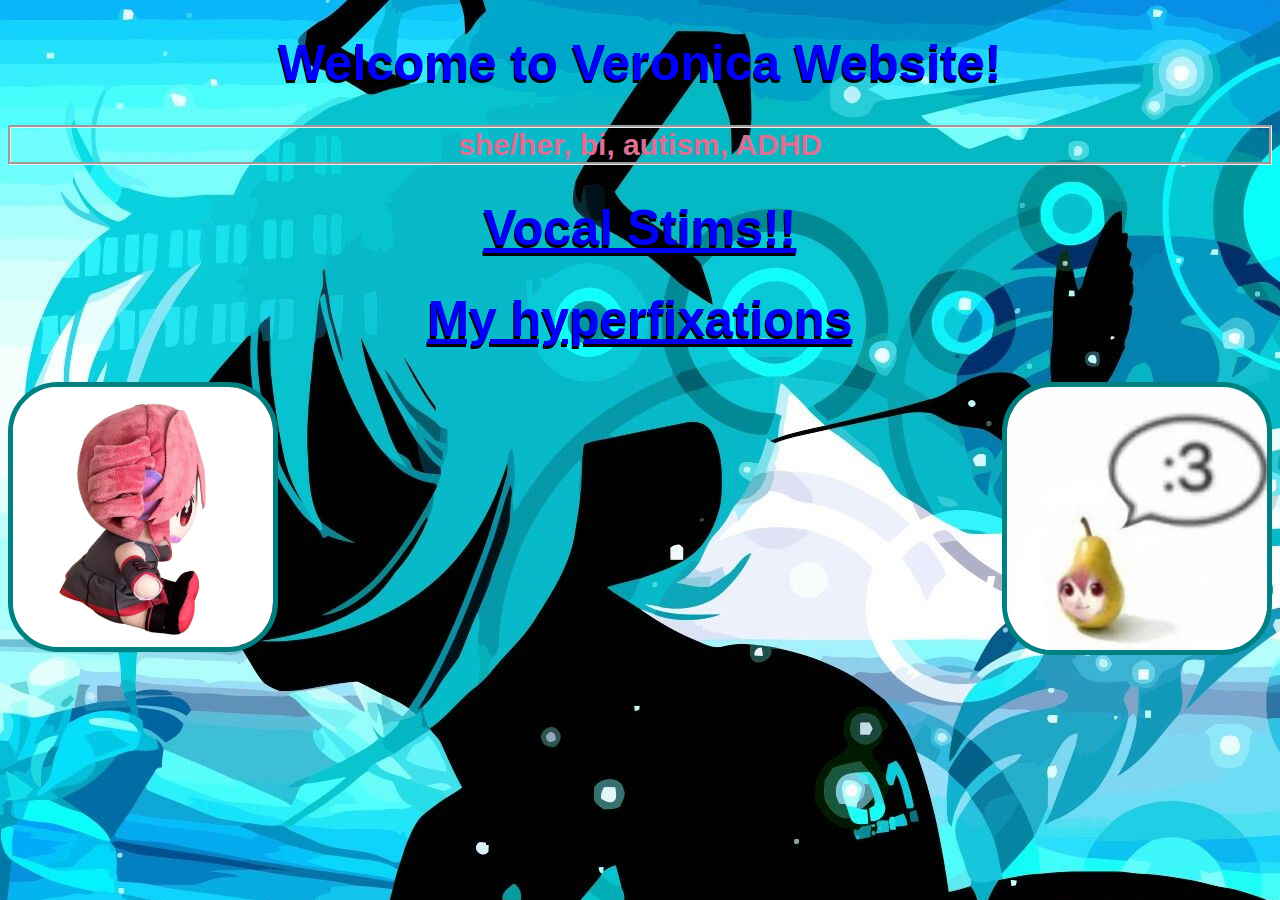
<file: index.html>
<!DOCTYPE html> 
<html>
  <head>
    <link rel=stylesheet href="new.css">
  </head>
  <body>
    <h1> Welcome to Veronica Website! </h1>
    <p class=about>  she/her, bi, autism, ADHD</p>
    
<a class=links href="vocal.html">
  <h1> Vocal Stims!! </h1> </a>

<a class=links href=hyperfix.html>  <h1>
    My hyperfixations
  </h1> </a>
    <img class=teto src=Teto.jpeg alt="fatass teto">
    <img src=Pearto.jpeg alt="pearto">
 </body>
</html>
</file>
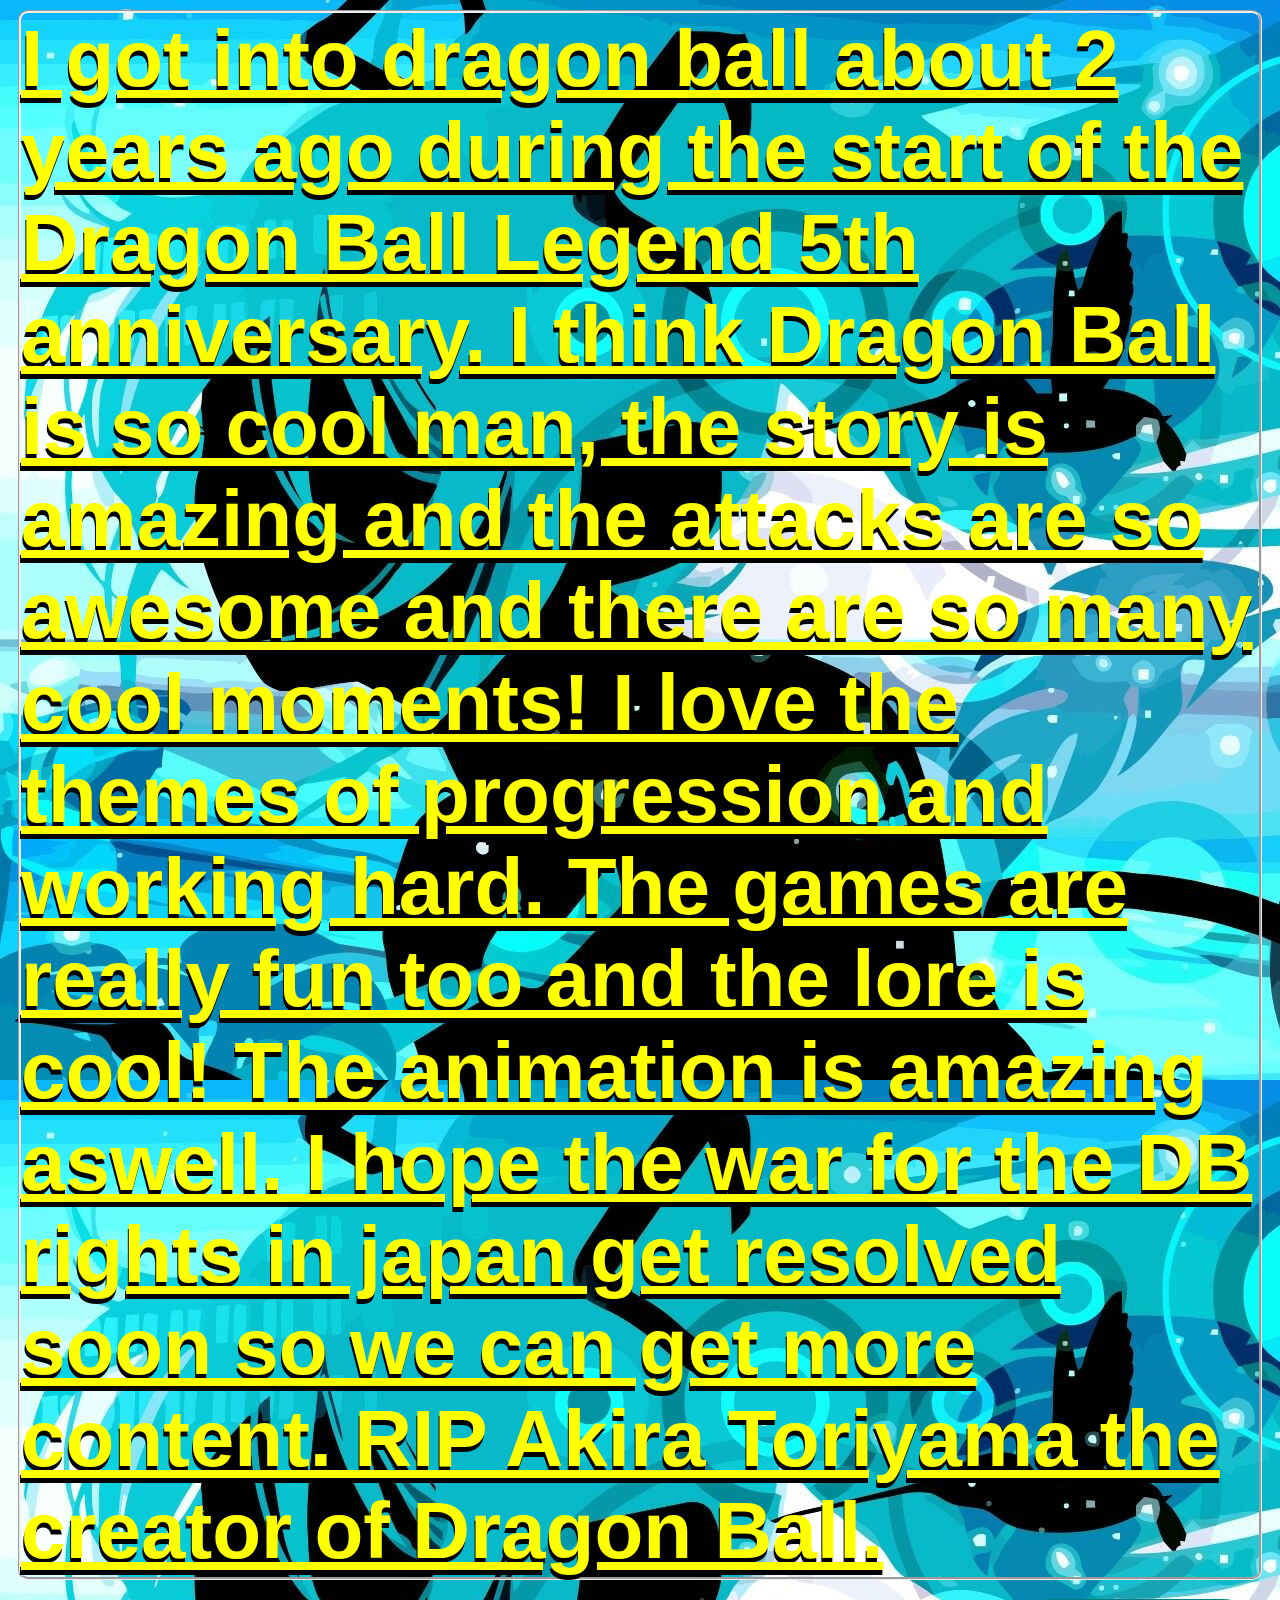
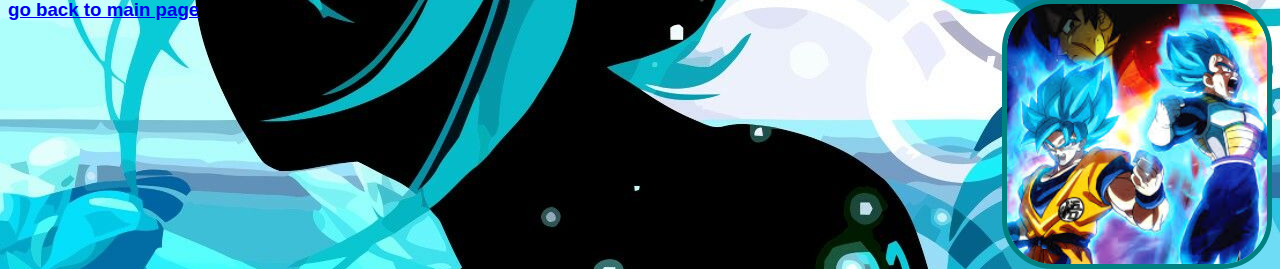
<file: Db.html>
<!DOCTYPE html>
<html>
  <head>
    <link rel=stylesheet href=new.css>
  </head>
  <body>
    <h2 class="db">
      I got into dragon ball about 2 years ago during the start of the Dragon Ball Legend 5th anniversary. I think Dragon Ball is so cool man, the story is amazing and the attacks are so awesome and there are so many cool moments! I love the themes of progression and working hard. The games are really fun too and the lore is cool! The animation is amazing aswell. I hope the war for the DB rights in japan get resolved soon so we can get more content. RIP Akira Toriyama the creator of Dragon Ball.</h2>
    <img src="Db.jpeg" alt="dbs broly poster">
    <a href="index.html"> <h3> go back to main page </h3> </a>
  </body>
</html>
</file>
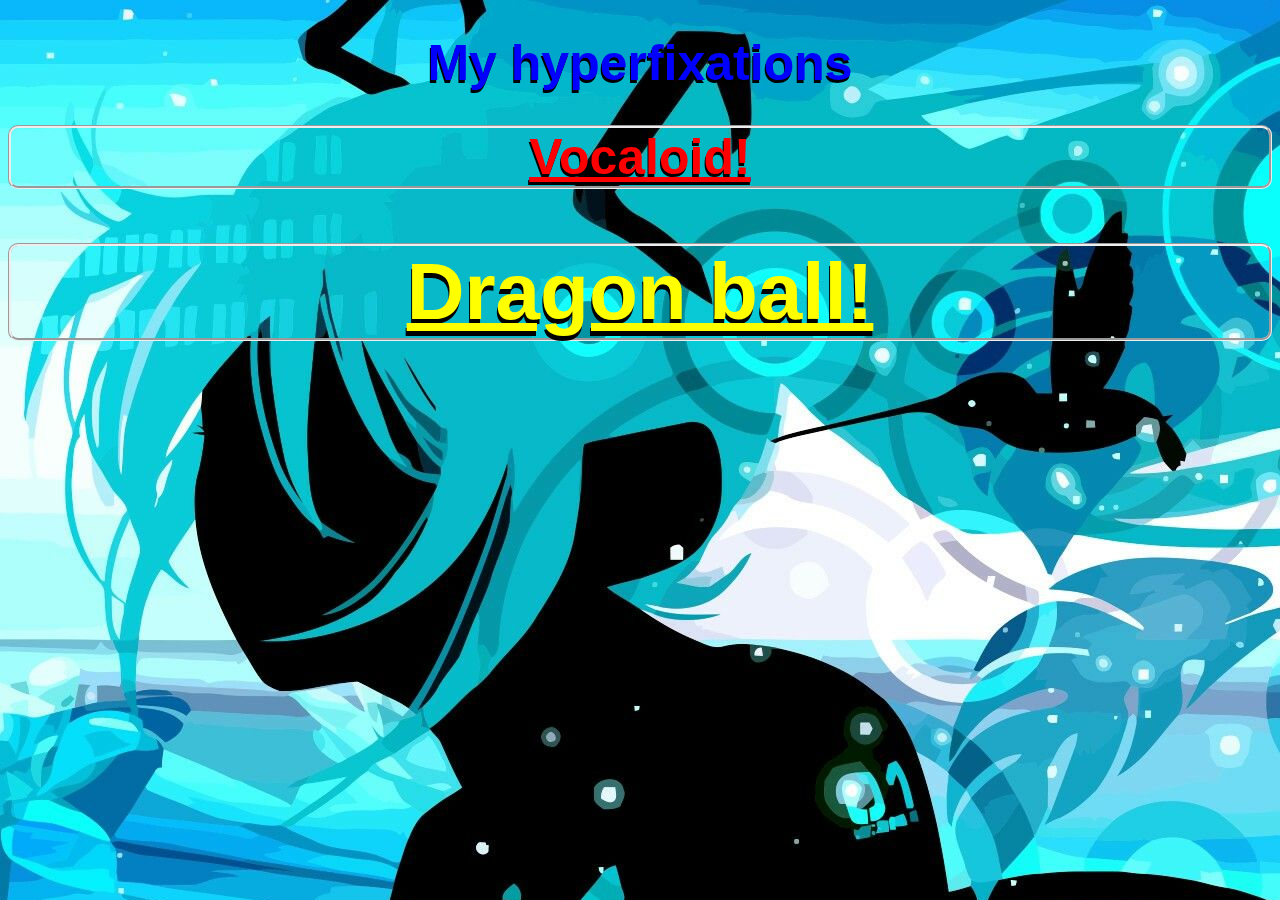
<file: hyperfix.html>
<!DOCTYPE html>
<html>
  <head>
    <link rel=stylesheet href=new.css>
  </head>
  <body>
    <h1>
      My hyperfixations
    </h1>
    <a href="vocaloid.html"> <h1 class=miku>
      Vocaloid!
      </h1> </a>
   <h1 class=db> 
     Dragon ball!
    </h1>
  </body>
</html>
</file>
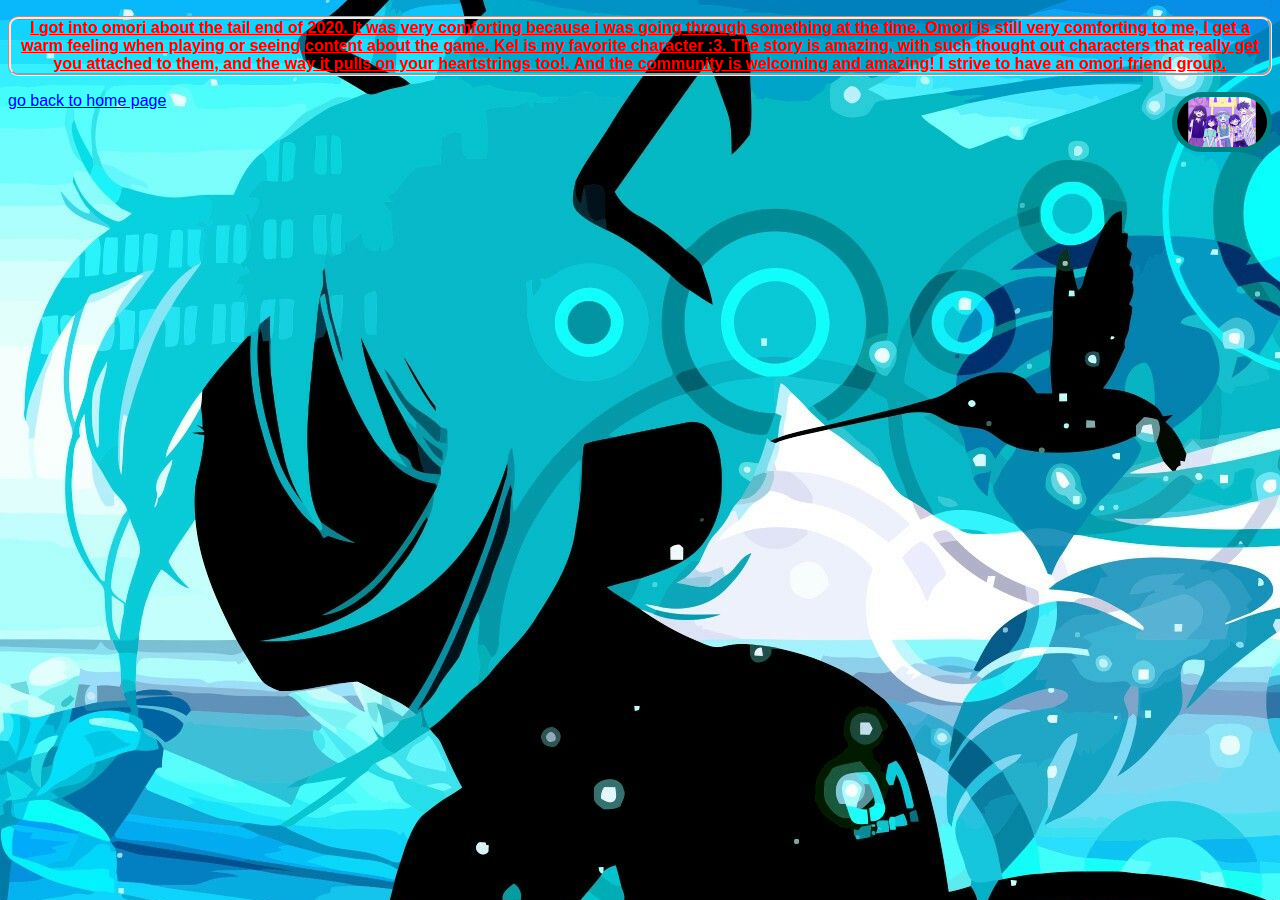
<file: Omori.html>
<!DOCTYPE html>
<html>
  <head>
 <link rel=stylesheet href=new.css>   
  </head>
  <body>
    <p class= vocaloid> I got into omori about the tail end of 2020. It was very comforting because i was going through something at the time. Omori is still very comforting to me, I get a warm feeling when playing or seeing content about the game. Kel is my favorite character :3. The story is amazing, with such thought out characters that really get you attached to them, and the way it pulls on your heartstrings too!. And the community is welcoming and amazing! I strive to have an omori friend group.</p>
    <img class=omori src="Omori.jpeg" alt="omori and friends">
    <a href=index.html> go back to home page </a>
  </body>
</html>
</file>
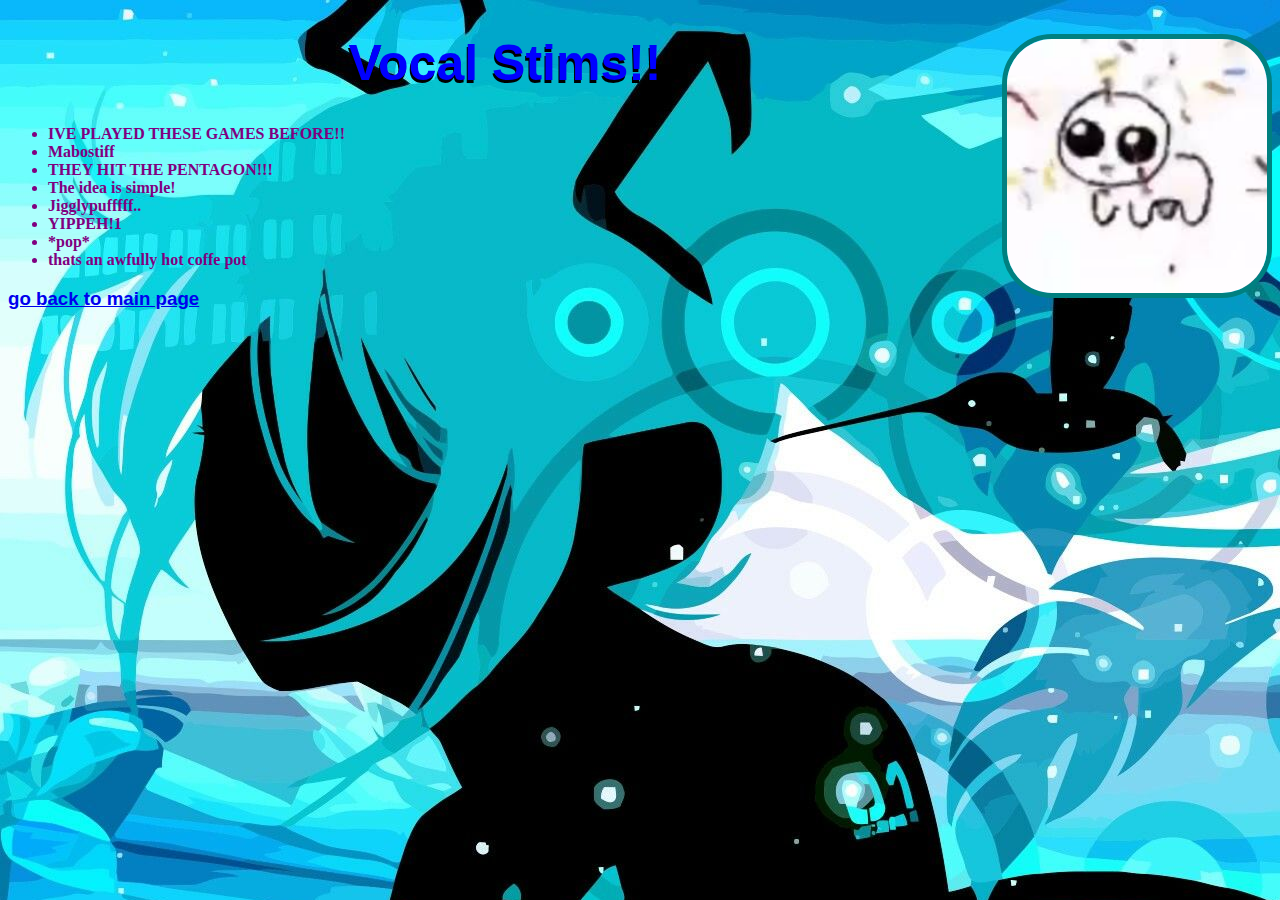
<file: vocal.html>
<!DOCTYPE html>
<html>
  <head>
    <link rel=stylesheet href="new.css">
  </head>
  <body>
    <img src="yippe.jpeg" alt="yippe">

    <h1> 
      Vocal Stims!!
    </h1>
    <ul>
      <li> IVE PLAYED THESE GAMES BEFORE!!
      <li> Mabostiff
      <li>THEY HIT THE PENTAGON!!!
      <li> The idea is simple!
      <li> Jigglypufffff.. 
      <li> YIPPEH!1 
      <li>  *pop*
        <li> thats an awfully hot coffe pot

      </li>
    </ul>
    <a href="index.html"> <h3> go back to main page </h3> </a>
  </body>
</html>
</file>
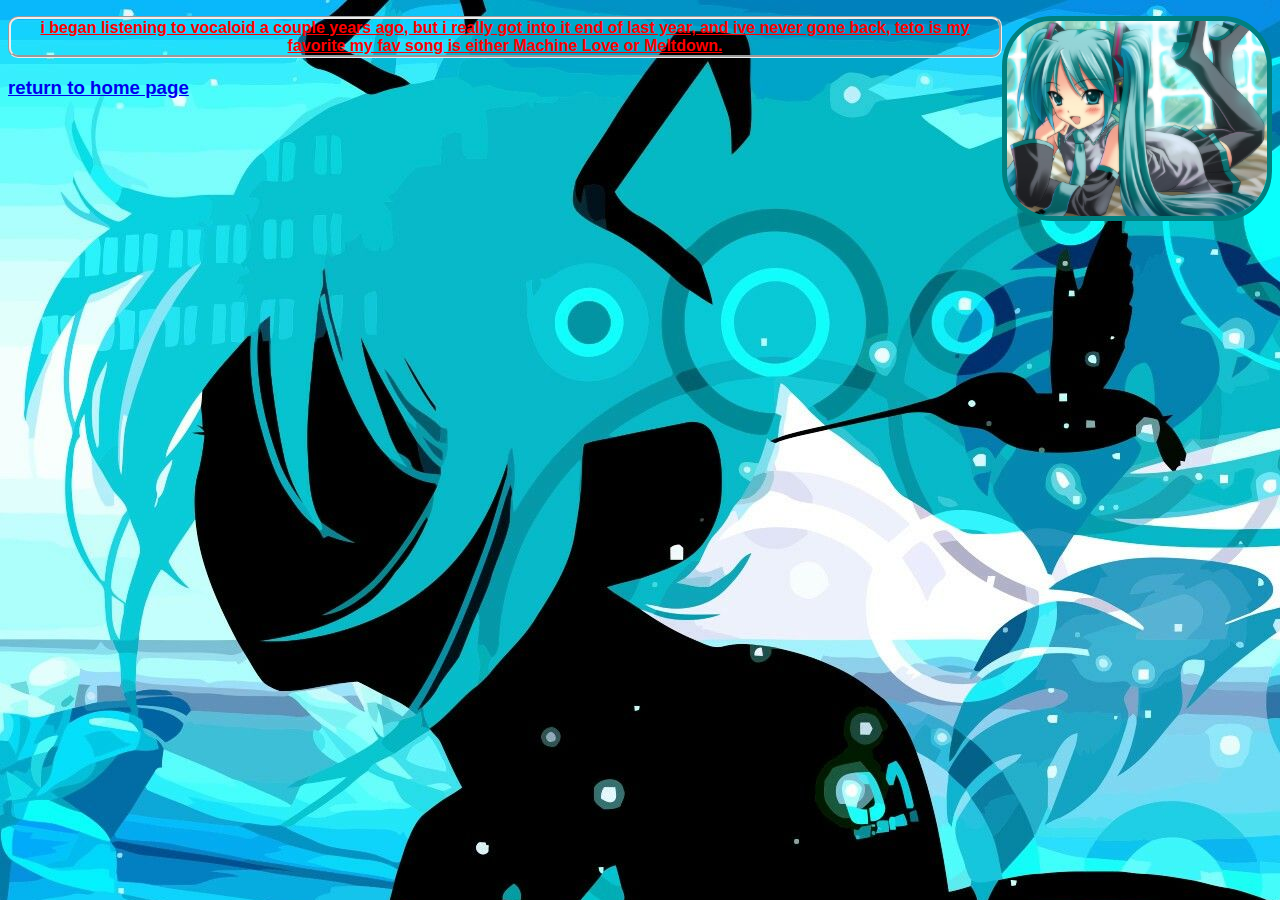
<file: vocaloid.html>
<!DOCTYPE html>
<html>
  <head>
    <link rel=stylesheet href="new.css">
  </head>
  <body>
   
   <img src="Miku2.jpeg" alt="miku">
    <p class="vocaloid">

      i began listening to vocaloid a couple years ago, but i really got into it end of last year, and ive never gone back, teto is my favorite my fav song is either Machine Love or Meltdown.
    </p>
    <a href="index.html"> <h3>
      return to home page </h3> </a>
  </body>
</html>
</file>
<file: new.css>
body {
  background: azure;
  font-family: sans-serif;
  background-image:url(miku.jpeg)
}
ul {
  color: purple;
  font-family:fantasy;
  font-weight: bolder
    
}
h1 {
  Color: blue;
  font-weight: bold;
  text-shadow: -1px 3px black;
  text-align: center;
  letter-spacing: inherit;
  font-size: 50px;
}
p{
  color:palevioletred;
  font-family: sans-serif;
  font-weight: 900;
  border-style: groove
  
  
    
  
}
img{
  
  border-style: solid;
  border-color: teal;
  border-width: thick;
  border-radius: 50px;
  width: 260px;
  float: right
}
h2{
  color: blue;
  text-shadow: -1px 2px black;
  margin: 10px
}
.vocaloid{
  color:red;
  text-decoration-style: wavy;
  text-decoration: underline;
  font-variant: normal;
  font-weight: 900;
text-align: center;
  outline-width: thick;
  border-radius: 10px;
  flex-shrink: 3;
  display: flex;
font-size:80;
  
}
.db
{ 
color:yellow;
  text-decoration: underline;
  font-family: sans-serif;
  font-weight: 900px;
  text-shadow: -1px 5px black;
  border-style: groove;
  border-radius: 10px;
  font-size:80px;
  
}
.miku{
 color:red;
  text-decoration: underline;
  border-style: groove;
  border-radius: 10px;
}
.omori{
  width: 90px
}
.about{
  text-align: center;
  font-weight: 900;
  font-size: 30px
}
.teto{
  float: left
}
.links:hover{
  cursor: pointer;
  color:aqua;
  
}
.link:hover{
  color: aqua;
}
</file>
